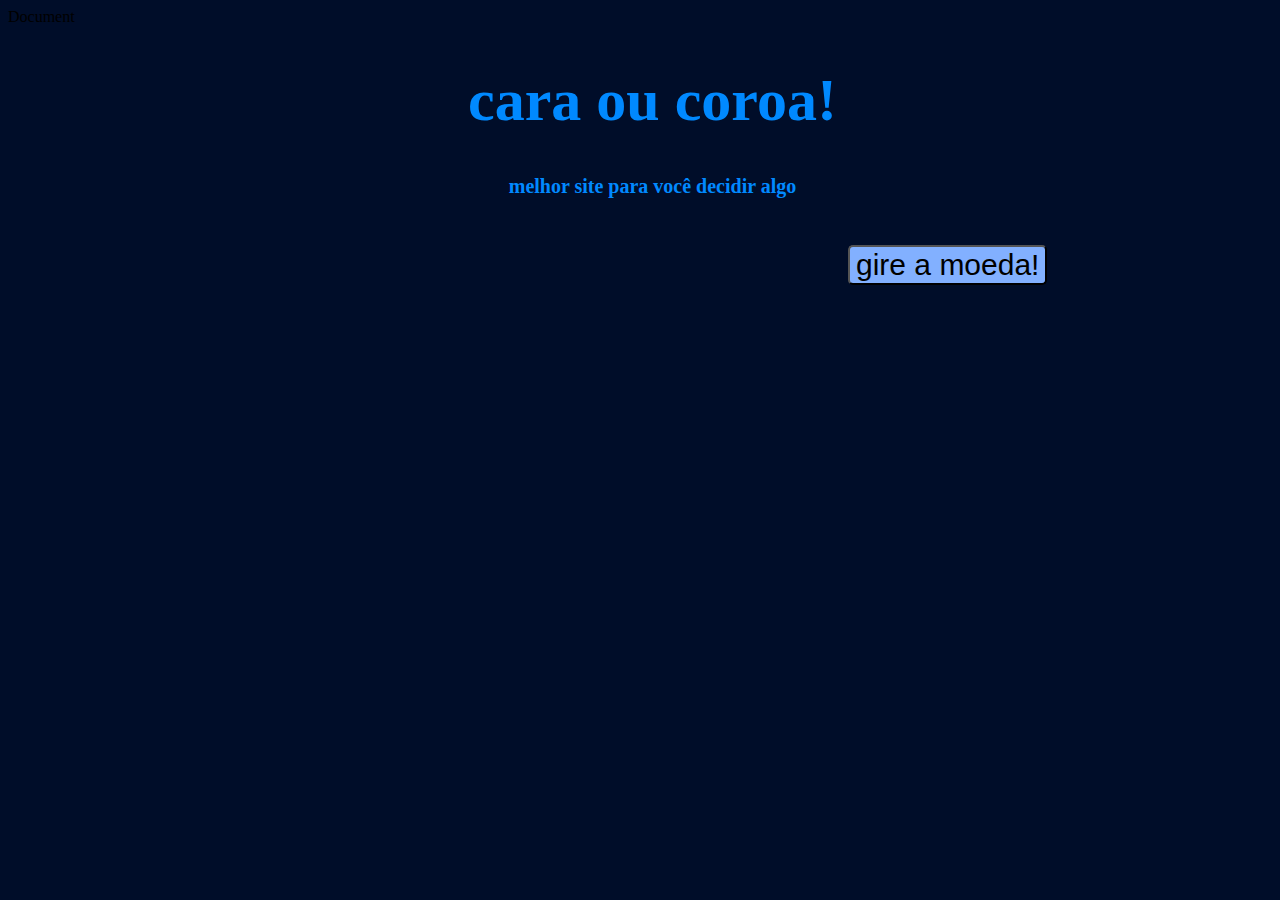
<file: cara ou coroa/index.html>
<!DOCTYPE html>
<html lang="en">
<head>
    <meta charset="UTF-8">
    <meta http-equiv="X-UA-Compatible" content="IE=edge">
    <meta name="viewport" content="width=device-width, initial-scale=1.0">
    <link rel = "stylesheet" href="styles.css"
    <title>Document</title>
</head>
<body>
 <h1 class = "logo"> cara ou coroa! </h1>
 <h2 class = "sublogo"> melhor site para você decidir algo </h2>
 <button type = submit class = "button" onclick = "button()"> gire a moeda! </button>
 <h2 id = "aparecerNaTela"></h2>
<script src = "scripts.js"></script>
</body>
</html>
</file>
<file: cara ou coroa/styles.css>
body{
    font-family: impact;
    background-color:#000d29
  }
  .logo{
    font-size: 60px;
    text-align: center;
    padding-left: 25px;
    color:#0089ff;
  }
  .sublogo{
    font-size: 20px;
    text-align: center;
    padding-left: 25px;
    color:#0089ff;
  }
  .button{
    background-color: #82b0ff;
    font-size: 30px;
    border-radius: 5px;
    margin-top: 30px;
    margin-left: 840px
    }
  .button:hover{
    background-color: #689cfc;
  }
  #aparecerNaTela{
    font-size: 40px;
    color:#0089ff;
    margin-top: 30px;
    margin-left: 880px
  }
</file>
